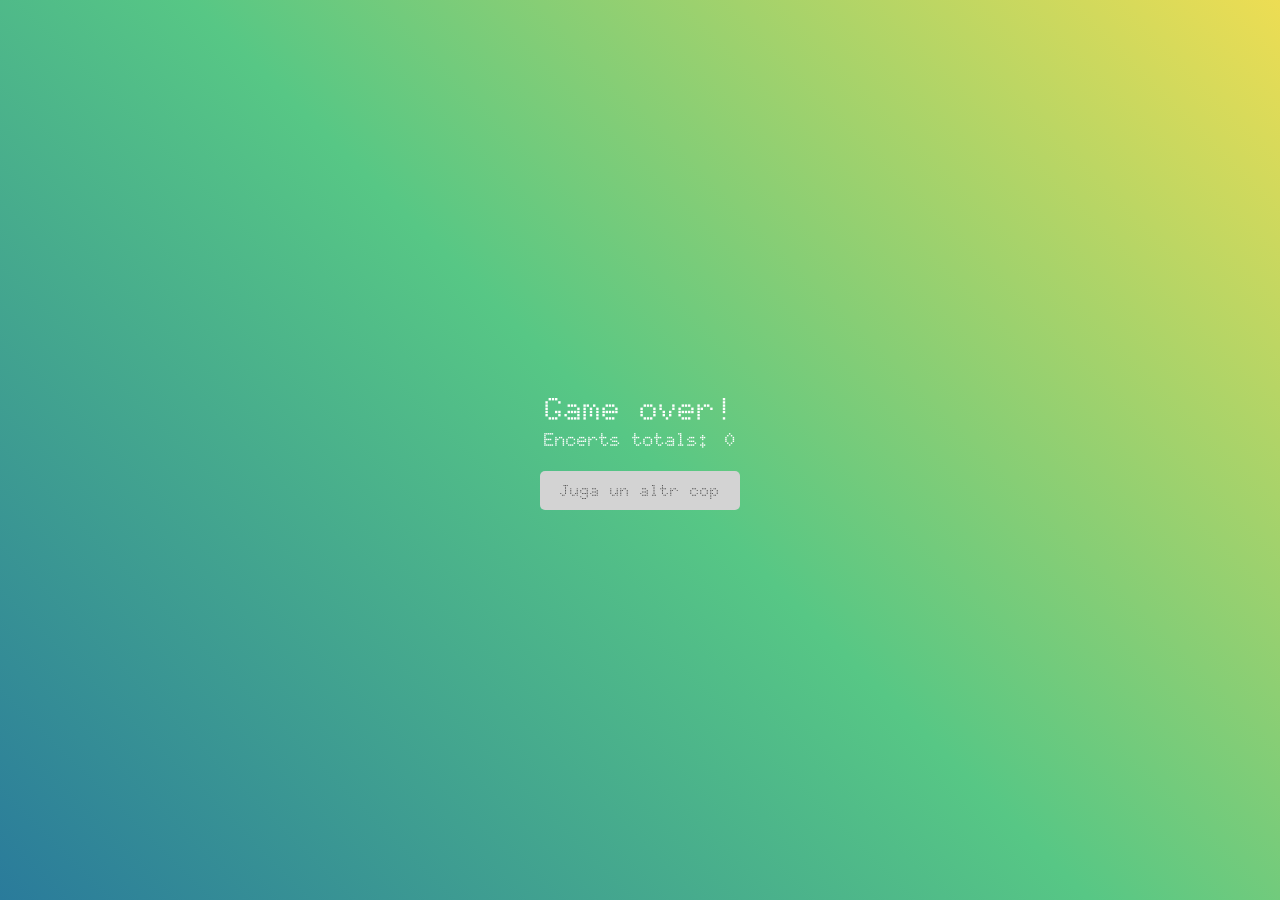
<file: LLMM-AC8/index.html>
<!DOCTYPE html>
<html lang="es">

<head>
    <meta charset="UTF-8">
    <meta name="viewport" content="width=device-width, initial-scale=1.0">
    <title>Benvingut a La Fira!</title>
    <link rel="stylesheet" href="./hijack.css">
    <link href='https://fonts.googleapis.com/css?family=Doto:wght@400;500;700' rel='stylesheet' type='text/css'>
    <link rel="stylesheet" href="https://cdnjs.cloudflare.com/ajax/libs/font-awesome/4.7.0/css/font-awesome.min.css">
</head>

<body>
    <header>
        <h1>Hijack Simulator v1.0</h1>
        <i class="fa fa-user-times fa-2x" aria-hidden="true"></i>
    </header>

    <main>
        <ul class="fachada">
            <li class="ventana">
                <input type="checkbox" class="ladron">
                <div class="persiana"></div>
            </li>
            <li class="ventana">
                <input type="checkbox" class="ladron">
                <div class="persiana"></div>
            </li>
            <li class="ventana">
                <input type="checkbox" class="ladron">
                <div class="persiana"></div>
            </li>
            <li class="ventana">
                <input type="checkbox" class="ladron">
                <div class="persiana"></div>
            </li>
            <li class="ventana">
                <input type="checkbox" class="ladron">
                <div class="persiana"></div>
            </li>
            <li class="ventana">
                <input type="checkbox" class="ladron">
                <div class="persiana"></div>
            </li>
            <li class="ventana">
                <input type="checkbox" class="ladron">
                <div class="persiana"></div>
            </li>
            <li class="ventana">
                <input type="checkbox" class="ladron">
                <div class="persiana"></div>
            </li>
            <li class="ventana">
                <input type="checkbox" class="ladron">
                <div class="persiana"></div>
            </li>
        </ul>
    </main>

    <footer>
        <h3 class="encerts-totals">Dianes encertades: &nbsp;</h3>
        <a href="">Made with love by @albert &hearts;</a>
    </footer>

    <div class="game-over">
        <h1>Game over!</h1>
        <h3>Encerts totals: <span class="total-encerts"></span></h3>
        <a href="">Juga un altr cop</a>
    </div>
</body>

</html>
</file>
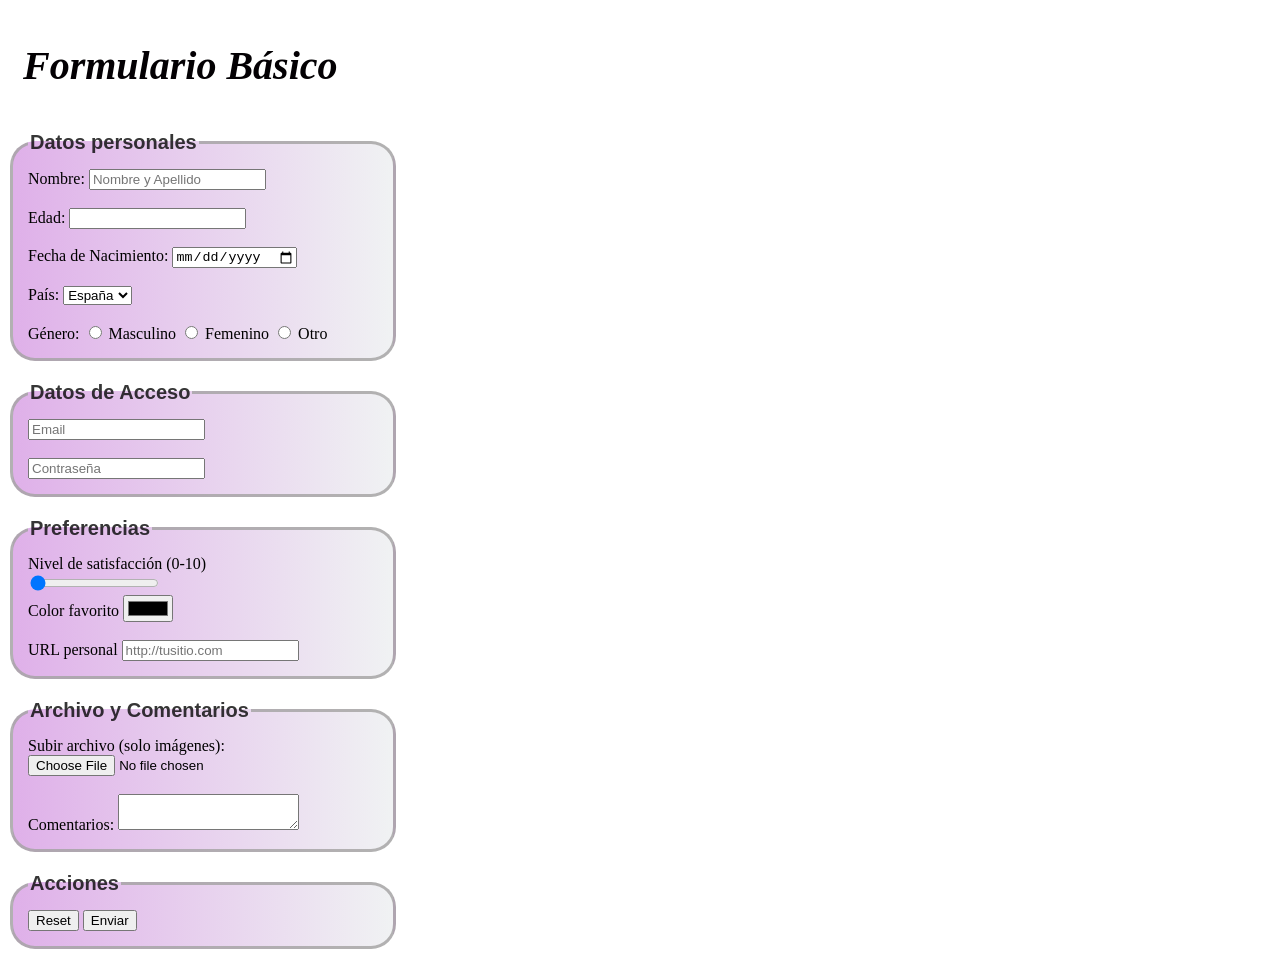
<file: M4 (LENGUAJE MARCAS)/FORMULARIOS/MP0373_AC3_JenniferVillar.html>
<!DOCTYPE html>
<html lang="es">
<head>
    <meta charset="UTF-8">
    <meta name="viewport" content="width=device-width, initial-scale=1.0">
    <title>MP0373_AC3</title>
    <style>
      h1 {
        padding: 15px;
        font-family: 'Gill Sans MT',;
        font-size: 40px;
        color: #030003;
        font-style: italic;
        text-align: left;
      }
      
      fieldset {
        padding: 15px;
        border-radius: 25px;
        width: 350px;
        background: linear-gradient(to left, #f0f2f3, #dfb0e9);
        border: 3px solid #a5a3a3d0;
        margin-bottom: 20px;
        outline-offset: 5px;
      }

      fieldset legend {
      font-weight: bold;
      font-size: 20px;
      font-family: 'Franklin Gothic Medium', 'Arial Narrow', Arial, sans-serif;
      color: #080808d0;
      align-items: center;

    }
    </style>
</head>
<body>
    <h1>Formulario Básico</h1>
    <!-- FORMSPREE sino tenim XAMPP -->
    <form action="https://formspree.io/f/mwprqylo" method="POST">
       <fieldset>
        <legend>Datos personales</legend>
        <label for="nombre">Nombre:</label>
        <input type="text" id="nombre" name="nombre" placeholder="Nombre y Apellido" required>
        <br></br>
        <label for="Edad">Edad:</label>
        <input type="number" id="Edad" name="Edad"">
        <br></br>
        <label for="fecha">Fecha de Nacimiento:</label>
        <input type="date" id="fecha" name="fecha" value="18" valuemax="120">
        <br></br>
        <label for="pais">País:</label>
            <select name="pais" id="pais">
              <option value="España">España</option>
              <option value="México">México</option>
              <option value="Canada">Canada</option>
              <option value="China">China</option>        
              <option value="Japon">Japón</option>
            </select>
        </label>
        <br></br>
        <label>Género:</label>
        <input type="radio" id="masculino" name="genero" value="Masculino">
        <label for="masculino">Masculino</label>
        <input type="radio" id="femenino" name="genero" value="Femenino">
        <label for="femenino">Femenino</label>
        <input type="radio" id="otro" name="genero" value="Otro">
        <label for="otro">Otro</label>
        </fieldset>
        <fieldset>
        <legend>Datos de Acceso</legend>
        <input type="email" id="email" name="email" placeholder="Email" minlength="3">
        <br></br>
        <input type="password" id="contrasena" name="contrasena" placeholder="Contraseña" 
        pattern="(?=.*[0-9])(?=.*[A-Za-z]).{6,}" required>
        </fieldset>
        <fieldset>
        <legend>Preferencias</legend>
        <label>Nivel de satisfacción (0-10)</label>
        <div class="slidercontainer">
          <input type="range" min="0" max="10" value="0"></div>
        <label>Color favorito</label></labl>
        <input type="color"></input>
        <br></br>
        <label>URL personal</label>
        <input type="url" name="url" placeholder="http://tusitio.com"></input>
       </fieldset>
       <fieldset>
        <legend>Archivo y Comentarios</legend>
        <label>Subir archivo (solo imágenes):</label>
        <input type="file" id="imagenUpload" accept="image/*">
        <br></br>
        <label>Comentarios:</label>
        <textarea name="Comentarios" id="Comment" weight="6"></textarea>
       </fieldset>
       <fieldset>
       <legend>Acciones</legend>
        <input type="reset" value="Reset">
        <input type="submit" value="Enviar">
       </fieldset>
    </form>
</body>
</html>
</file>
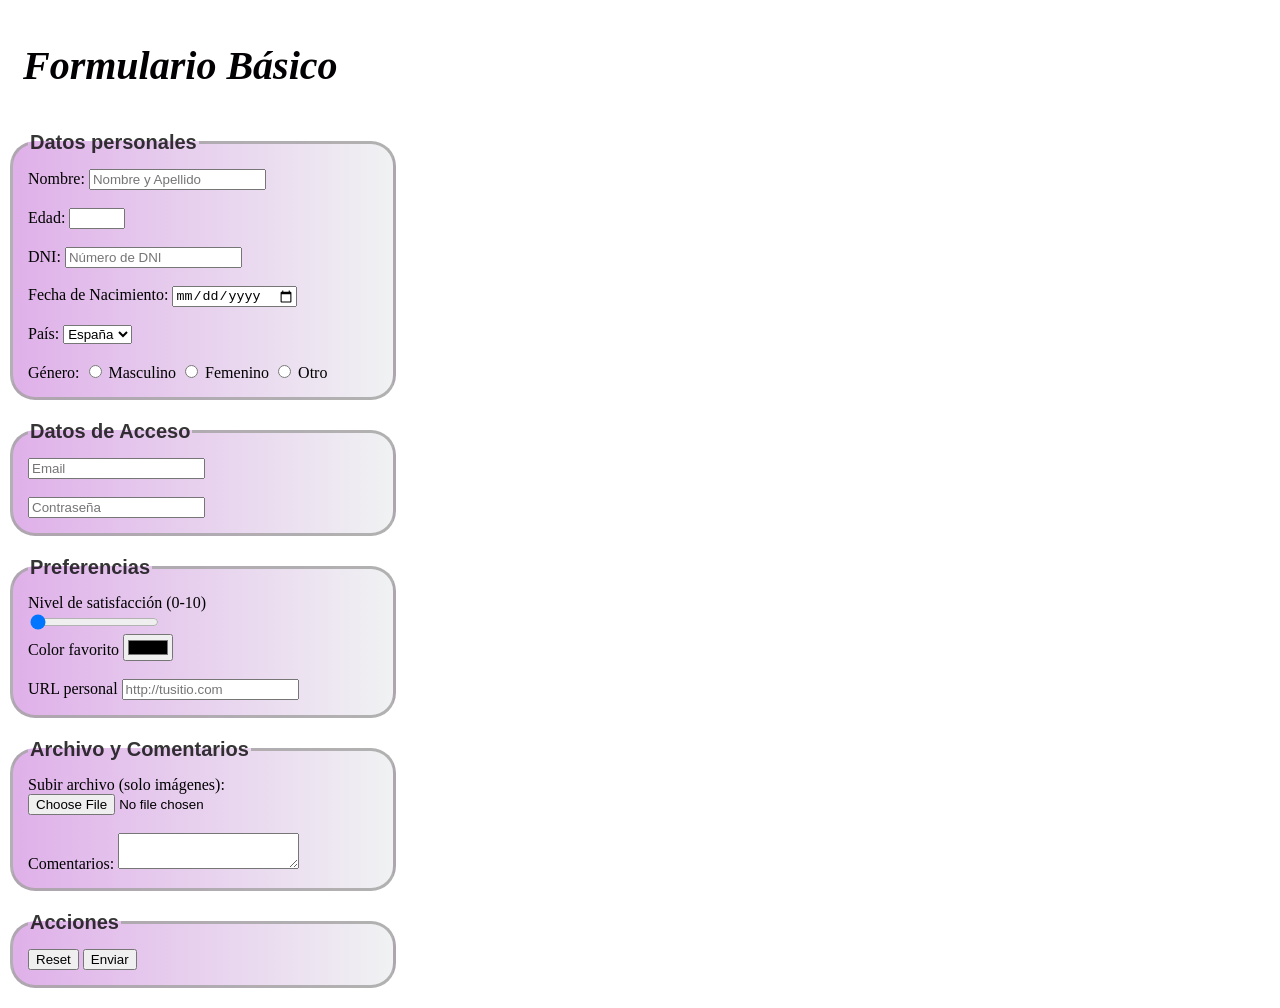
<file: M4 (LENGUAJE MARCAS)/LLMM_AC3/MP0373_AC3_JenniferVillar.html>
<!DOCTYPE html>
<html lang="es">
<head>
    <meta charset="UTF-8">
    <meta name="viewport" content="width=device-width, initial-scale=1.0">
    <title>MP0373_AC3</title>
    <style>
      h1 {
        padding: 15px;
        font-family: 'Gill Sans MT',;
        font-size: 40px;
        color: #030003;
        font-style: italic;
        text-align: left;
      }
      
      fieldset {
        padding: 15px;
        border-radius: 25px;
        width: 350px;
        background: linear-gradient(to left, #f0f2f3, #dfb0e9);
        border: 3px solid #a5a3a3d0;
        margin-bottom: 20px;
        outline-offset: 5px;
      }

      fieldset legend {
      font-weight: bold;
      font-size: 20px;
      font-family: 'Franklin Gothic Medium', 'Arial Narrow', Arial, sans-serif;
      color: #080808d0;
      align-items: center;

    }
    </style>
</head>
<body>
    <h1>Formulario Básico</h1>
    <!-- FORMSPREE sino tenim XAMPP -->
    <form action="https://formspree.io/f/mwprqylo" method="POST" enctype="multipart/form-data">
       <fieldset>
        <legend>Datos personales</legend>
        <label for="nombre">Nombre:</label>
        <input type="text" id="nombre" name="nombre" placeholder="Nombre y Apellido" required>
        <br></br>
        <label for="Edad">Edad:</label>
        <input type="number" id="Edad" name="Edad" min="18" max="120" required>
        <br></br>
        <label for="dni">DNI:</label>
        <input type="text" id="dni" name="dni" placeholder="Número de DNI" pattern="[0-9]{8}[A-Za-z]" required>
        <br></br>
        <label for="fecha">Fecha de Nacimiento:</label>
        <input type="date" id="fecha" name="fecha" required>
        <br></br>
        <label for="pais">País:</label>
            <select name="pais" id="pais" required>
              <option value="España">España</option>
              <option value="México">México</option>
              <option value="Canada">Canada</option>
              <option value="China">China</option>        
              <option value="Japon">Japón</option>
            </select>
        </label>
        <br></br>
        <label>Género:</label>
        <input type="radio" id="masculino" name="genero" value="Masculino">
        <label for="masculino">Masculino</label>
        <input type="radio" id="femenino" name="genero" value="Femenino">
        <label for="femenino">Femenino</label>
        <input type="radio" id="otro" name="genero" value="Otro">
        <label for="otro">Otro</label>
        </fieldset>
        <fieldset>
        <legend>Datos de Acceso</legend>
        <input type="email" id="email" name="email" placeholder="Email" minlength="3" required>
        <br></br>
        <input type="password" id="contrasena" name="contrasena" placeholder="Contraseña" 
        pattern="(?=.*[0-9])(?=.*[A-Za-z]).{6,}" required>
        </fieldset>
        <fieldset>
        <legend>Preferencias</legend>
        <label>Nivel de satisfacción (0-10)</label>
        <div class="slidercontainer">
          <input type="range" min="0" max="10" value="0"></div>
        <label>Color favorito</label></label>
        <input type="color"></input>
        <br></br>
        <label>URL personal</label>
        <input type="url" name="url" placeholder="http://tusitio.com" required></input>
       </fieldset>
       <fieldset>
        <legend>Archivo y Comentarios</legend>
        <label>Subir archivo (solo imágenes):</label>
        <input type="file" id="imagenUpload" accept="image/*" required>
        <br></br>
        <label>Comentarios:</label>
        <textarea name="Comentarios" id="Comment" weight="6" required></textarea>
       </fieldset>
       <fieldset>
       <legend>Acciones</legend>
        <input type="reset" value="Reset">
        <input type="submit" value="Enviar">
       </fieldset>
    </form>
</body>
</html>
</file>
<file: LLMM-AC8/hijack.css>
* {
  box-sizing: border-box;
  margin: 0;
}

body {
  background: #e9b58b;
  font-family: "Doto";
  color: #333;
  font-size: 16px;
  width: 100vw;
  height: 100vh;
  display: flex;
  flex-direction: column;
  justify-content: space-between;
  align-items: center;
  padding: 0 30px;
  background-image: url('./assets/wall.jpg');
  background-size: 20%;
  background-repeat: repeat;
  color: white;

  counter-reset: encerts;
}

header {
  width: 100%;
  height: 50px;
  background-color: bisque;
  display: flex;
  flex-direction: row;
  justify-content: space-between;
  align-items: center;
  padding-left: 30px;
  padding-right: 30px;
  background-image: url('./assets/tejado.jpg');
  background-size: 20%;
  background-repeat: repeat;
  color: white;
}

ul.fachada {
  width: 90%;
  height: 90%;
  display: flex;
  flex-wrap: wrap;
  justify-content: center;
  align-items: center;
  gap: 50px;

}


.fachada .ventana {
  width: 150px;
  height: 150px;
  list-style: none;
  outline: 5px solid #333;
  display: flex;
  justify-content: center;
  align-items: center;
  position: relative;
  background: radial-gradient(circle,
      rgba(252, 189, 70, 1) 0%,
      rgba(0, 0, 0, 1) 60%);
}

.fachada .ventana .ladron {
  position: absolute;
  top: 20%;
  left: 20%;
  /* transform: translateX(-50%); */
  width: 100px;
  height: 100px;
  appearance: none;
  background-image: url('./assets/ladron.png');
  background-size: cover;
  background-repeat: no-repeat;
  transition: filter 1s linear;
  cursor: pointer;

}

.fachada .ventana .ladron:checked {
  filter: opacity(0.8) hue-rotate(180deg);
  counter-increment: encerts;
  animation: amagar-lladre 2s ease-in-out infinite;

}

.fachada .ventana .ladron:checked::after {
  content: "+1!";
  position: absolute;
  top: 60px;
  left: 80%;
  transform: translateX(-50%);
  color: yellow;
  font-weight: bold;
  font-size: 1.2em;
  pointer-events: none;
}

@keyframes amagar-lladre {
  0% {
    top: 0;
  }

  25% {
    top: 40%;
  }

  100% {
    top: 0;
  }
}

ul.fachada li:nth-child(1) .ladron {
  animation-duration: 2s;
}

ul.fachada li:nth-child(2) .ladron {
  animation-duration: 2.5s;
}

ul.fachada li:nth-child(3) .ladron {
  animation-duration: 3s;
}

ul.fachada li:nth-child(4) .ladron {
  animation-duration: 2.2s;
}

ul.fachada li:nth-child(5) .ladron {
  animation-duration: 2.7s;
}

ul.fachada li:nth-child(6) .ladron {
  animation-duration: 3.1s;
}

ul.fachada li:nth-child(7) .ladron {
  animation-duration: 2.4s;
}

ul.fachada li:nth-child(8) .ladron {
  animation-duration: 2.9s;
}

ul.fachada li:nth-child(9) .ladron {
  animation-duration: 3.3s;
}

/* LLADRES RÀPIDS (més punts) */
ul.fachada li:nth-child(1) .ladron:checked::after,
/* 2s */
ul.fachada li:nth-child(4) .ladron:checked::after,
/* 2.2s */
ul.fachada li:nth-child(7) .ladron:checked::after {
  /* 2.4s */
  content: "+3!";
  color: #00ff00;
  /* verd per indicar “bo” */
  font-size: 1.4em;
}

/* LLADRES DE VELOCITAT MITJANA */
ul.fachada li:nth-child(2) .ladron:checked::after,
/* 2.5s */
ul.fachada li:nth-child(5) .ladron:checked::after,
/* 2.7s */
ul.fachada li:nth-child(8) .ladron:checked::after {
  /* 2.9s */
  content: "+2!";
  color: #ffee55;
}

/* LLADRES LENTS (menys punts) */
ul.fachada li:nth-child(3) .ladron:checked::after,
/* 3s */
ul.fachada li:nth-child(6) .ladron:checked::after,
/* 3.1s */
ul.fachada li:nth-child(9) .ladron:checked::after {
  /* 3.3s */
  content: "+1!";
  color: #ff8800;

}


.fachada .ventana .persiana {
  position: absolute;
  top: 0;
  left: 0;
  width: 100%;
  height: 60%;
  background: linear-gradient(rgba(128, 128, 128, 0.8), rgba(128, 128, 128, 0.9)),
    url('./assets/estor.webp');
  background-size: cover;
  background-repeat: no-repeat;
  background-position: center;
  /* visibility: hidden; */
  animation: moure-persiana 3s ease-in-out infinite;

}


@keyframes moure-persiana {
  0% {
    top: 0;
  }

  50% {
    top: 40%;
  }

  100% {
    top: 0;
  }
}


footer {
  width: 100%;
  height: 80px;
  display: flex;
  flex-direction: column;
  justify-content: center;
  align-items: center;
  padding: 0 30px;
  background-color: bisque;
  background-image: url('./assets/acera.jpg');
  background-repeat: repeat;
  color: white;
}

footer h3 {
  font-size: 1.6em;
  padding: 0 10px 0 10px;
  background-color: grey;
  border-radius: 15px;
}

footer h3::after {
  content: counter(encerts);
  margin-left: 5px;
  font-weight: bold;
}


footer a {
  display: inline-block;
  text-align: center;
  font-size: 0.8em;
  margin-top: 4px;
  padding: 0 10px 0 10px;
  background-color: lightgray;
  text-decoration: none;
  color: #222;

}

.game-over {
  position: fixed;
  top: 0;
  left: 0;
  width: 100%;
  height: 100%;
  display: flex;
  flex-direction: column;
  justify-content: center;
  align-items: center;
  background: linear-gradient(45deg, rgba(42, 123, 155, 1) 0%, rgba(87, 199, 133, 1) 50%, rgba(237, 221, 83, 1) 100%);
  color: white;
  text-align: center;
  z-index: 1000;
  visibility: hidden;
  animation: game-over 250ms forwards;
  animation-delay: 8s;
}

@keyframes game-over {
  0% {
    visibility: hidden;
  }

  100% {
    visibility: visible;
  }
}

.game-over h3 .total-encerts::after {
  content: counter(encerts);
  font-weight: bold;
  margin-left: 5px;
}

.game-over a {
  margin-top: 20px;
  padding: 10px 20px;
  background-color: lightgray;
  text-decoration: none;
  color: #222;
  border-radius: 5px;
}
</file>
